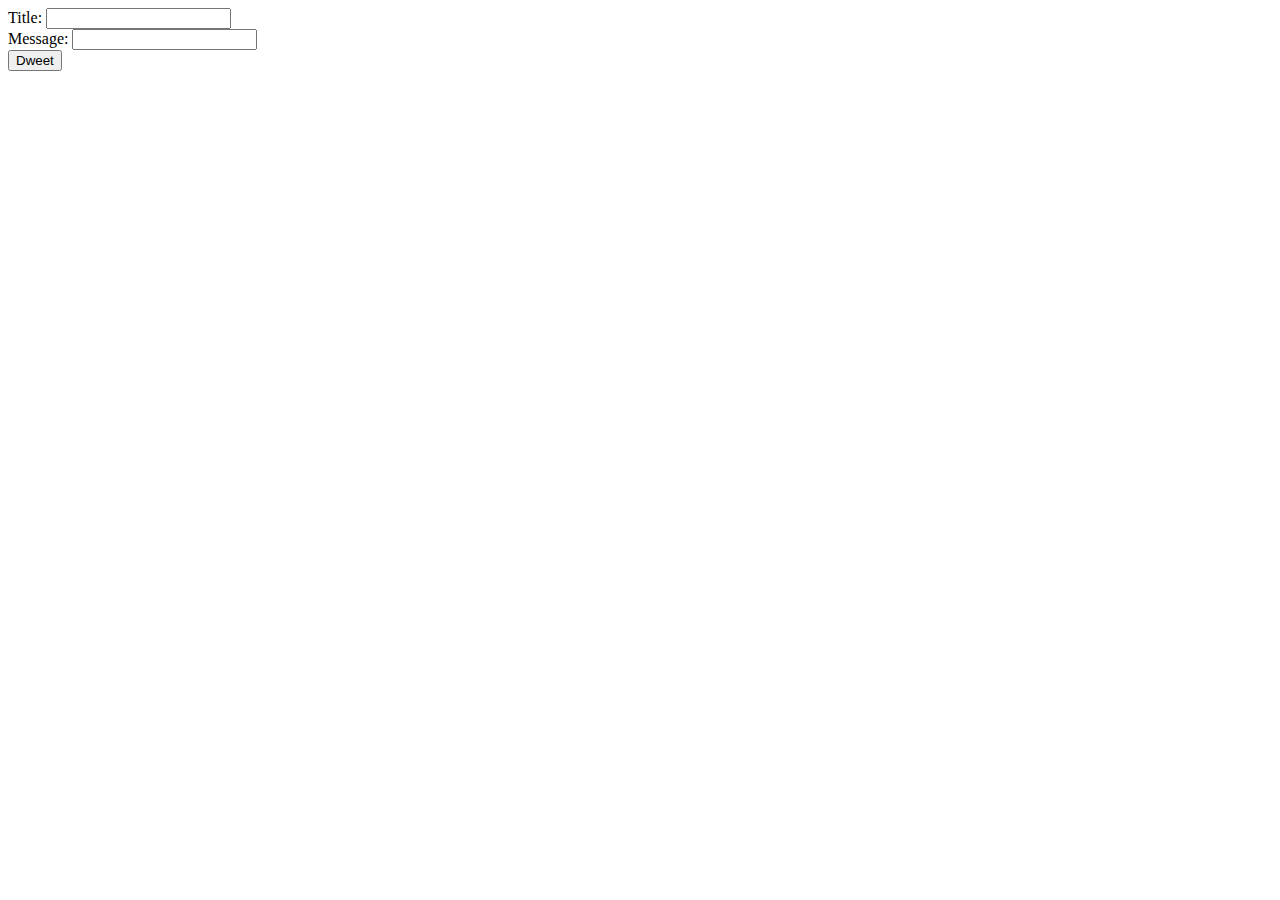
<file: src/main/resources/templates/addmessage.html>
<!DOCTYPE html>
<html lang="en" xmlns:th="http://www.thymeleaf.org">
<head>
    <meta charset="UTF-8">
    <title>Secure</title>
</head>
<body>
<form action="#" th:action="@{/process}" th:object="${message}" method="post"
      enctype="multipart/form-data">

    Title: <input type ="text" th:field ="*{messageName}" />
    <span th:if="${#fields.hasErrors('messageName')}"
          th:errors="*{messageName}"></span><br />

    Message: <input type ="text" th:field="*{messageShow}" />
    <span th:if="${#fields.hasErrors('messageShow')}"
          th:errors="*{messageShow}"></span><br />
    <input type ="submit" value = "Dweet" />

</form>
</body>
</html>
</file>
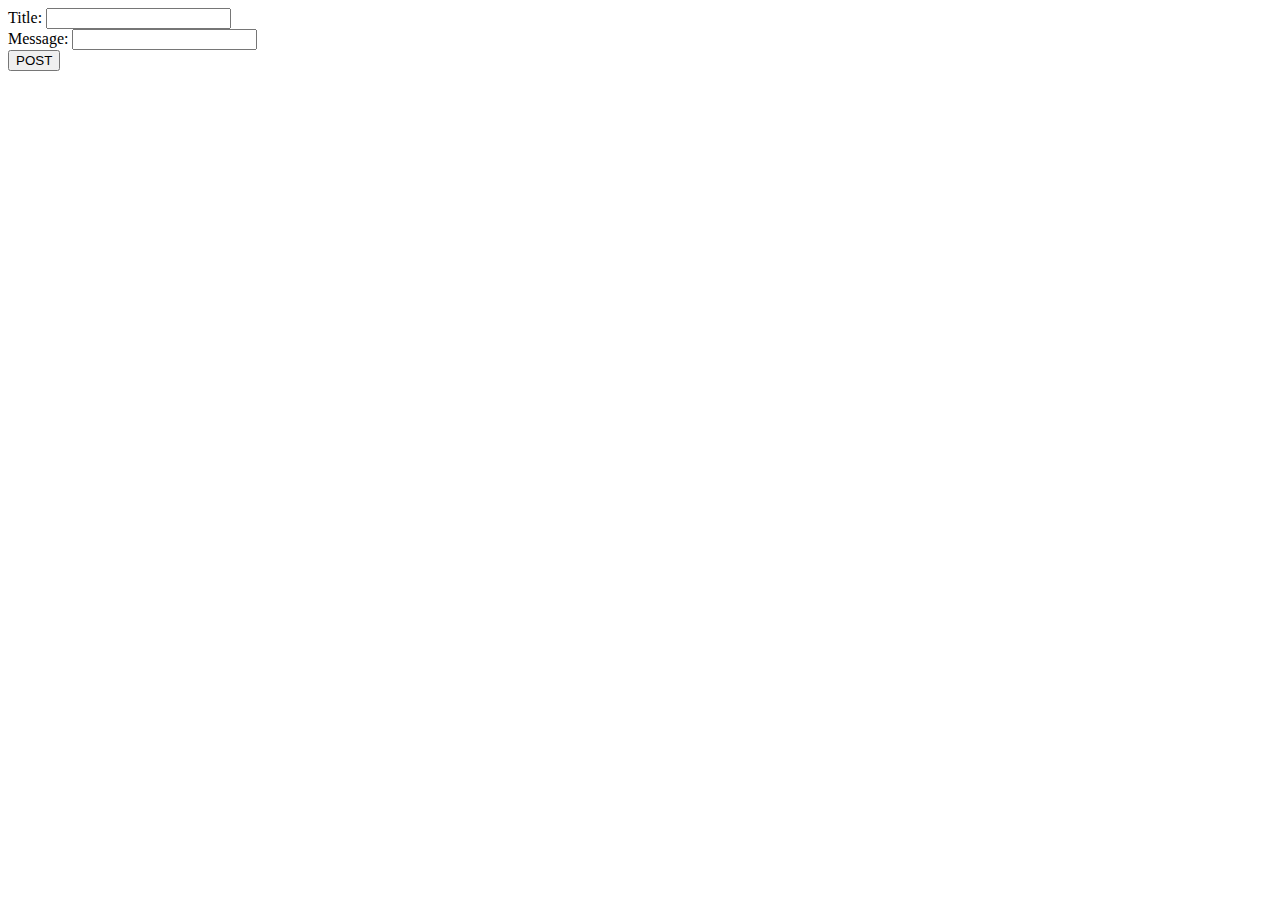
<file: src/main/resources/templates/addmessages.html>
<!DOCTYPE html>
<html lang="en" xmlns:th="http://thymeleaf.org">
<head>
    <meta charset="UTF-8">
    <title>Secure</title>
</head>
<body>

<form action="#" th:action="@{/process}" th:object="${message}" method="post"
      enctype="multipart/form-data">

    Title: <input type ="text" th:field ="*{messageName}" />
    <span th:if="${#fields.hasErrors('messageName')}"
          th:errors="*{messageName}"></span><br />

    Message: <input type ="text" th:field="*{messageShow}" />
    <span th:if="${#fields.hasErrors('messageShow')}"
          th:errors="*{messageShow}"></span><br />
    <input type ="submit" value = "POST" />

</form>
</body>
</html>
</file>
